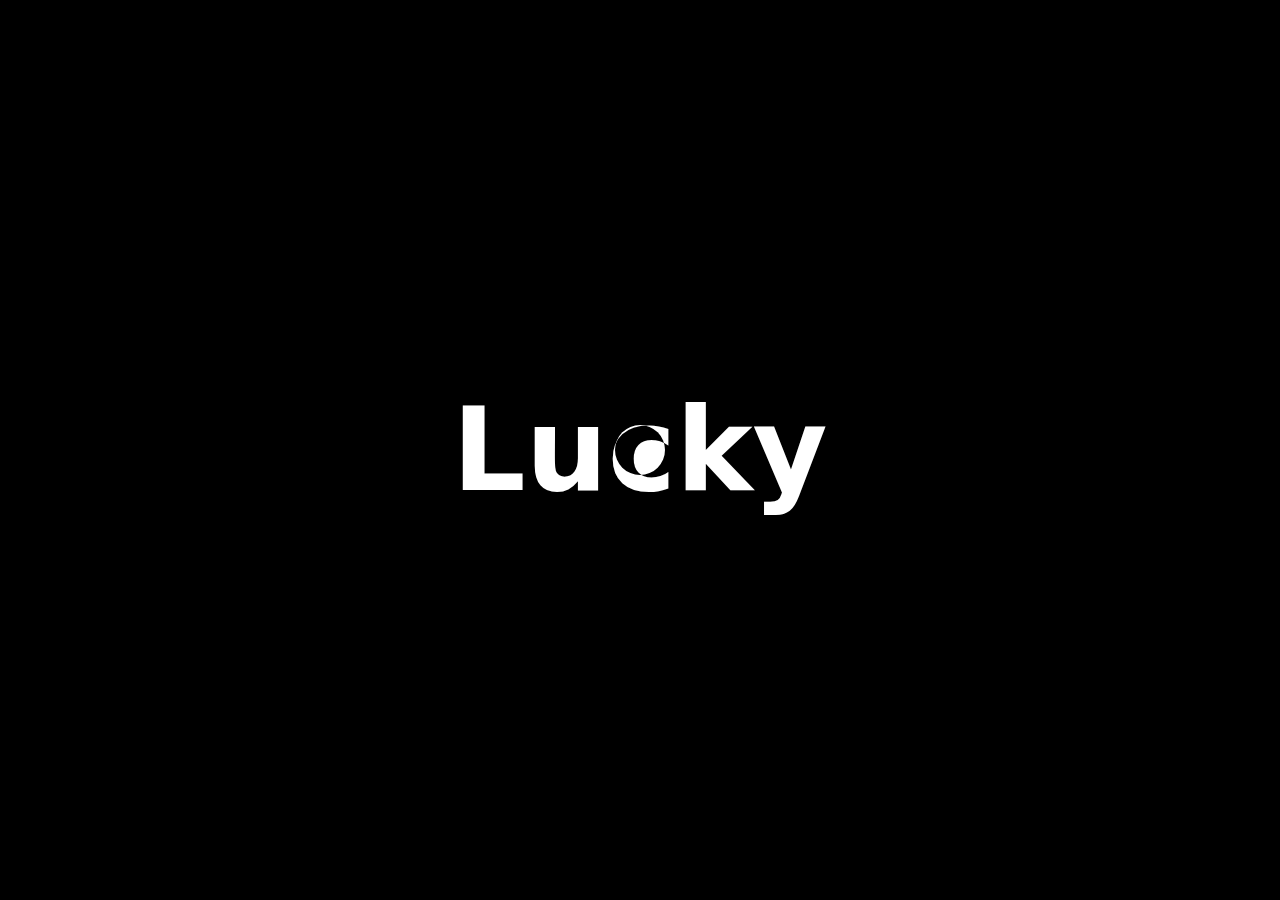
<file: Cursor_Move/index.html>
<!DOCTYPE html>
<html lang="en">
  <head>
    <meta charset="UTF-8" />
    <meta name="viewport" content="width=device-width, initial-scale=1.0" />
    <title>Cursor</title>
    <link rel="stylesheet" href="style.css" />
  </head>
  <body>
    <div id="main">
      <div class="cursor"></div>
      <h1>Lucky</h1>
    </div>

    <script src="script.js"></script>
  </body>
</html>
</file>
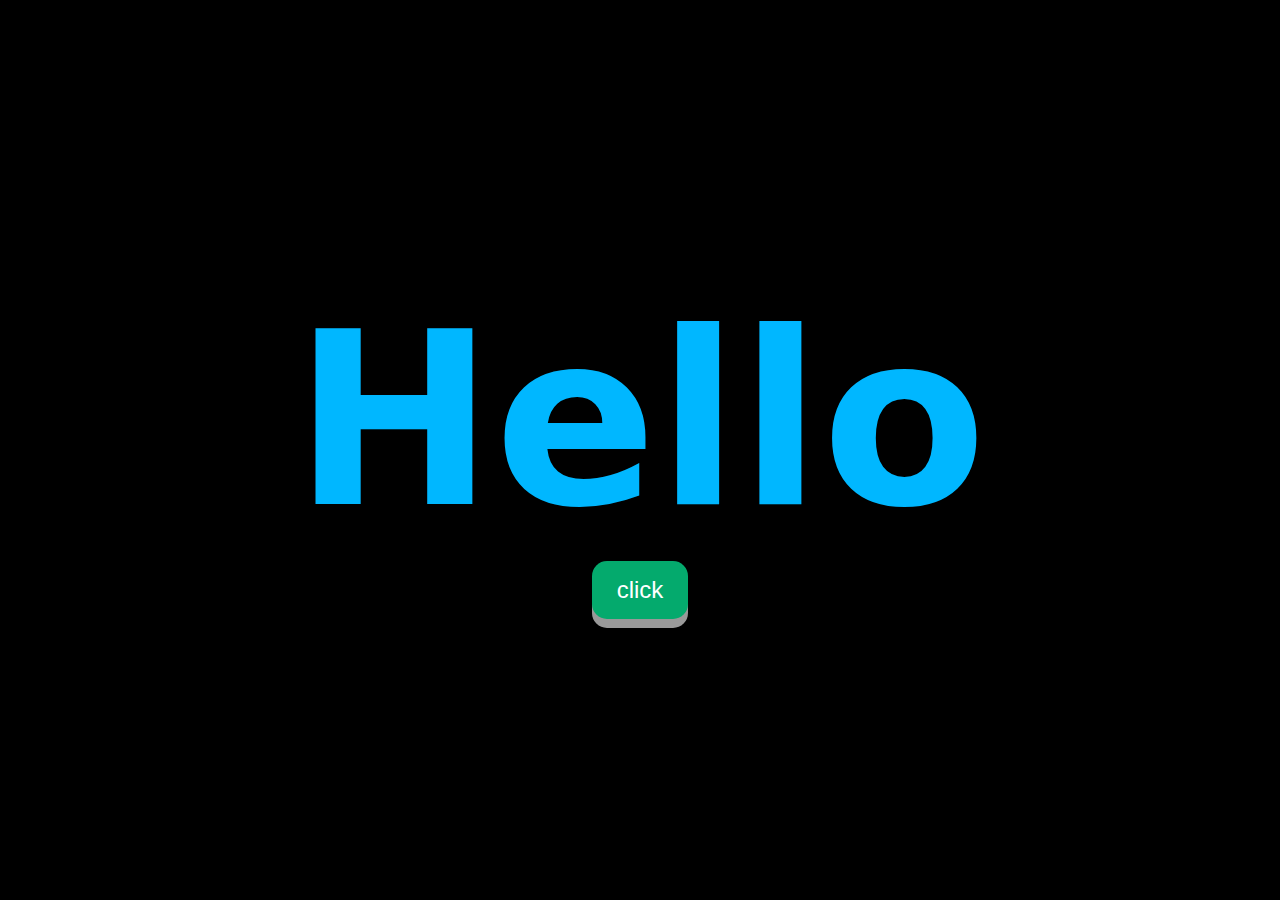
<file: Simple_Dom/index.html>
<!DOCTYPE html>
<html lang="en">
<head>
    <meta charset="UTF-8">
    <meta name="viewport" content="width=device-width, initial-scale=1.0">
    <title>Simple Dom</title>
    <link rel="stylesheet" href="style.css">
</head>
<body>
    <H1>Hello</H1>
    <button>click</button>

    <script src="script.js"></script>
</body>
</html>
</file>
<file: Cursor_Move/style.css>
* {
  margin: 0;
  padding: 0;
  box-sizing: border-box;
  font-family: system-ui, -apple-system, BlinkMacSystemFont, 'Segoe UI', Roboto, Oxygen, Ubuntu, Cantarell, 'Open Sans', 'Helvetica Neue', sans-serif;
  color: #ffff;
}
body,
html {
  height: 100%;
  width: 100%;
}

#main {
  height: 100%;
  width: 100%;
  background-color: black;
  display: flex;
  align-items: center;
  justify-content: center;
}

.cursor {
  height: 50px;
  width: 50px;
  background-color: white;
  mix-blend-mode: difference;
  border-radius: 50%;
  position: absolute;
  transition: all linear 0.1s;
}

#main h1 {
  font-size: 9vw;
  font-weight: 900;
}
</file>
<file: Simple_Dom/style.css>
* {
  margin: 0;
  padding: 0;
  box-sizing: border-box;
}

html, body {
  height: 100%;
  width: 100%;
  font-family: system-ui, -apple-system, BlinkMacSystemFont, "Segoe UI", Roboto, Oxygen, Ubuntu, Cantarell, "Open Sans", "Helvetica Neue", sans-serif;
  background-color: black;
}

body {
  display: flex;
  justify-content: center;
  flex-direction: column;
  align-items: center;
}

h1 {
  font-size: 15rem;
  color: rgb(0, 183, 255);
}

button {
  padding: 15px 25px;
  font-size: 24px;
  text-align: center;
  cursor: pointer;
  outline: none;
  color: #fff;
  background-color: #04AA6D;
  border: none;
  border-radius: 15px;
  box-shadow: 0 9px #999;
}

button:hover {
  background-color: #3e8e41;
}

button:active {
  background-color: #3e8e41;
  box-shadow: 0 5px #666;
  transform: translateY(4px);
}/*# sourceMappingURL=style.css.map */
</file>
